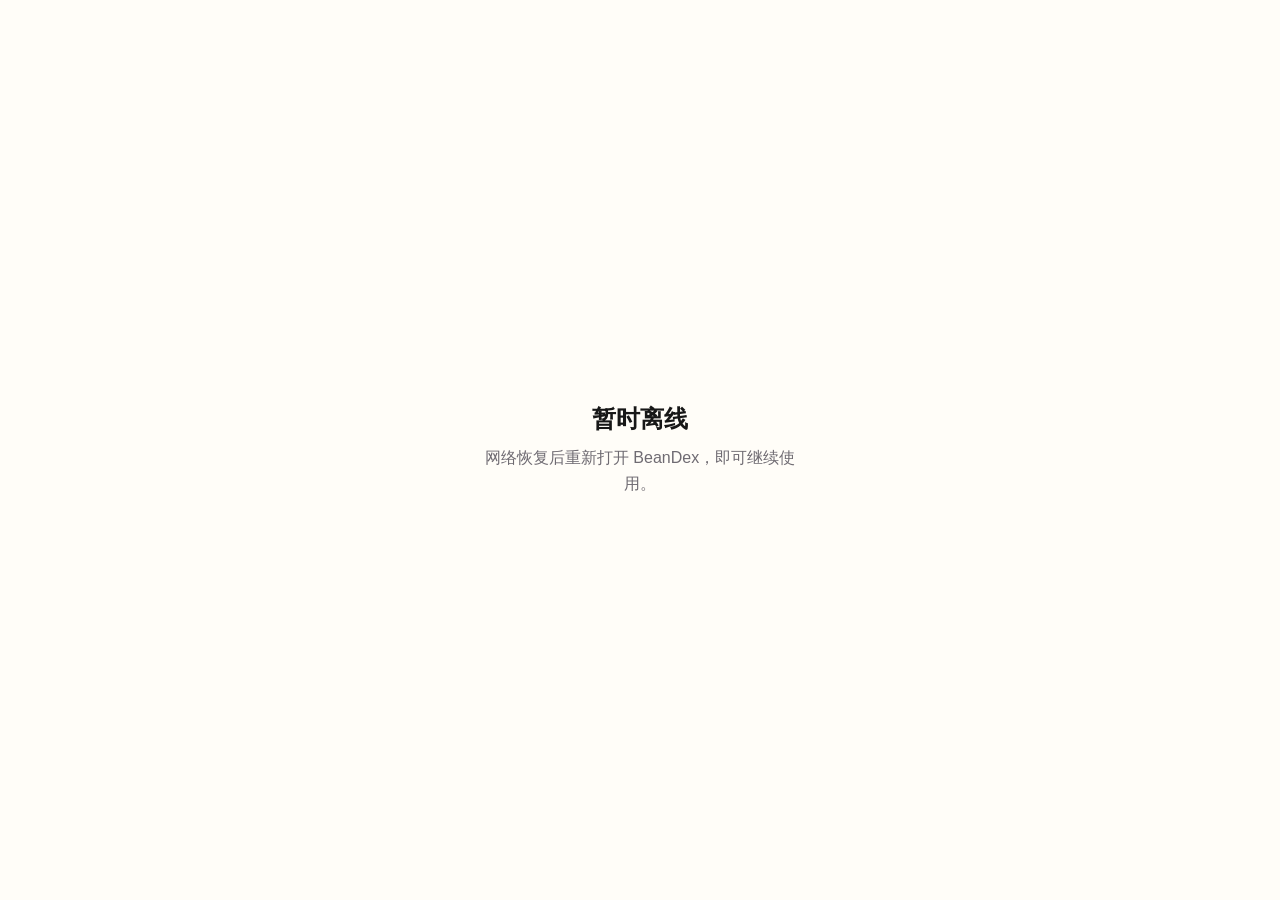
<file: offline.html>
<!doctype html>
<html lang="zh-CN">
  <head>
    <meta charset="UTF-8" />
    <meta name="viewport" content="width=device-width, initial-scale=1.0, viewport-fit=cover" />
    <meta name="theme-color" content="#f6f1e8" />
    <title>BeanDex - 暂时离线</title>
    <style>
      :root { color: #171717; background: #fffdf8; font-family: -apple-system, BlinkMacSystemFont, "Segoe UI", sans-serif; }
      body { min-height: 100vh; min-height: 100dvh; margin: 0; display: grid; place-items: center; padding: calc(24px + env(safe-area-inset-top, 0px)) 24px calc(24px + env(safe-area-inset-bottom, 0px)); box-sizing: border-box; text-align: center; }
      main { max-width: 320px; }
      h1 { margin: 0 0 10px; font-size: 24px; }
      p { margin: 0; color: #6f6b72; line-height: 1.6; }
    </style>
  </head>
  <body>
    <main>
      <h1>暂时离线</h1>
      <p>网络恢复后重新打开 BeanDex，即可继续使用。</p>
    </main>
  </body>
</html>
</file>
